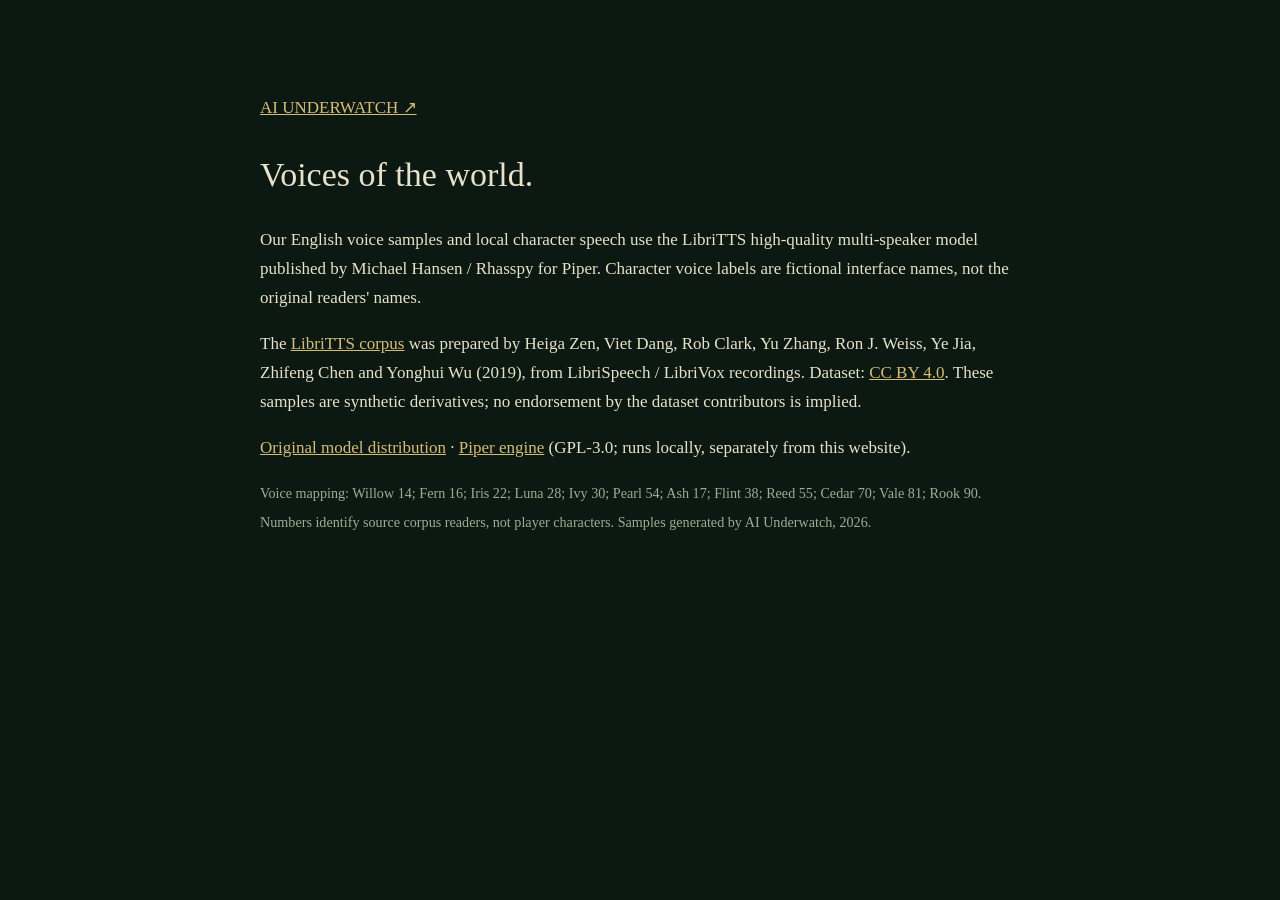
<file: voice-credits.html>
<!doctype html><html lang="en"><meta charset="utf-8"><meta name="viewport" content="width=device-width,initial-scale=1"><title>Voice credits · AI Underwatch</title>
<style>body{background:#0c1912;color:#e7e2c9;font:17px/1.7 Georgia,serif;max-width:760px;margin:70px auto;padding:24px}a{color:#d6bd77}h1{font-weight:400}small{color:#9bae95}</style>
<a href="./">AI UNDERWATCH ↗</a><h1>Voices of the world.</h1>
<p>Our English voice samples and local character speech use the LibriTTS high-quality multi-speaker model published by Michael Hansen / Rhasspy for Piper. Character voice labels are fictional interface names, not the original readers' names.</p>
<p>The <a href="https://www.openslr.org/60/">LibriTTS corpus</a> was prepared by Heiga Zen, Viet Dang, Rob Clark, Yu Zhang, Ron J. Weiss, Ye Jia, Zhifeng Chen and Yonghui Wu (2019), from LibriSpeech / LibriVox recordings. Dataset: <a href="https://creativecommons.org/licenses/by/4.0/">CC BY 4.0</a>. These samples are synthetic derivatives; no endorsement by the dataset contributors is implied.</p>
<p><a href="https://github.com/rhasspy/piper/releases/tag/v0.0.2">Original model distribution</a> · <a href="https://github.com/OHF-Voice/piper1-gpl">Piper engine</a> (GPL-3.0; runs locally, separately from this website).</p>
<small>Voice mapping: Willow 14; Fern 16; Iris 22; Luna 28; Ivy 30; Pearl 54; Ash 17; Flint 38; Reed 55; Cedar 70; Vale 81; Rook 90. Numbers identify source corpus readers, not player characters. Samples generated by AI Underwatch, 2026.</small></html>
</file>
